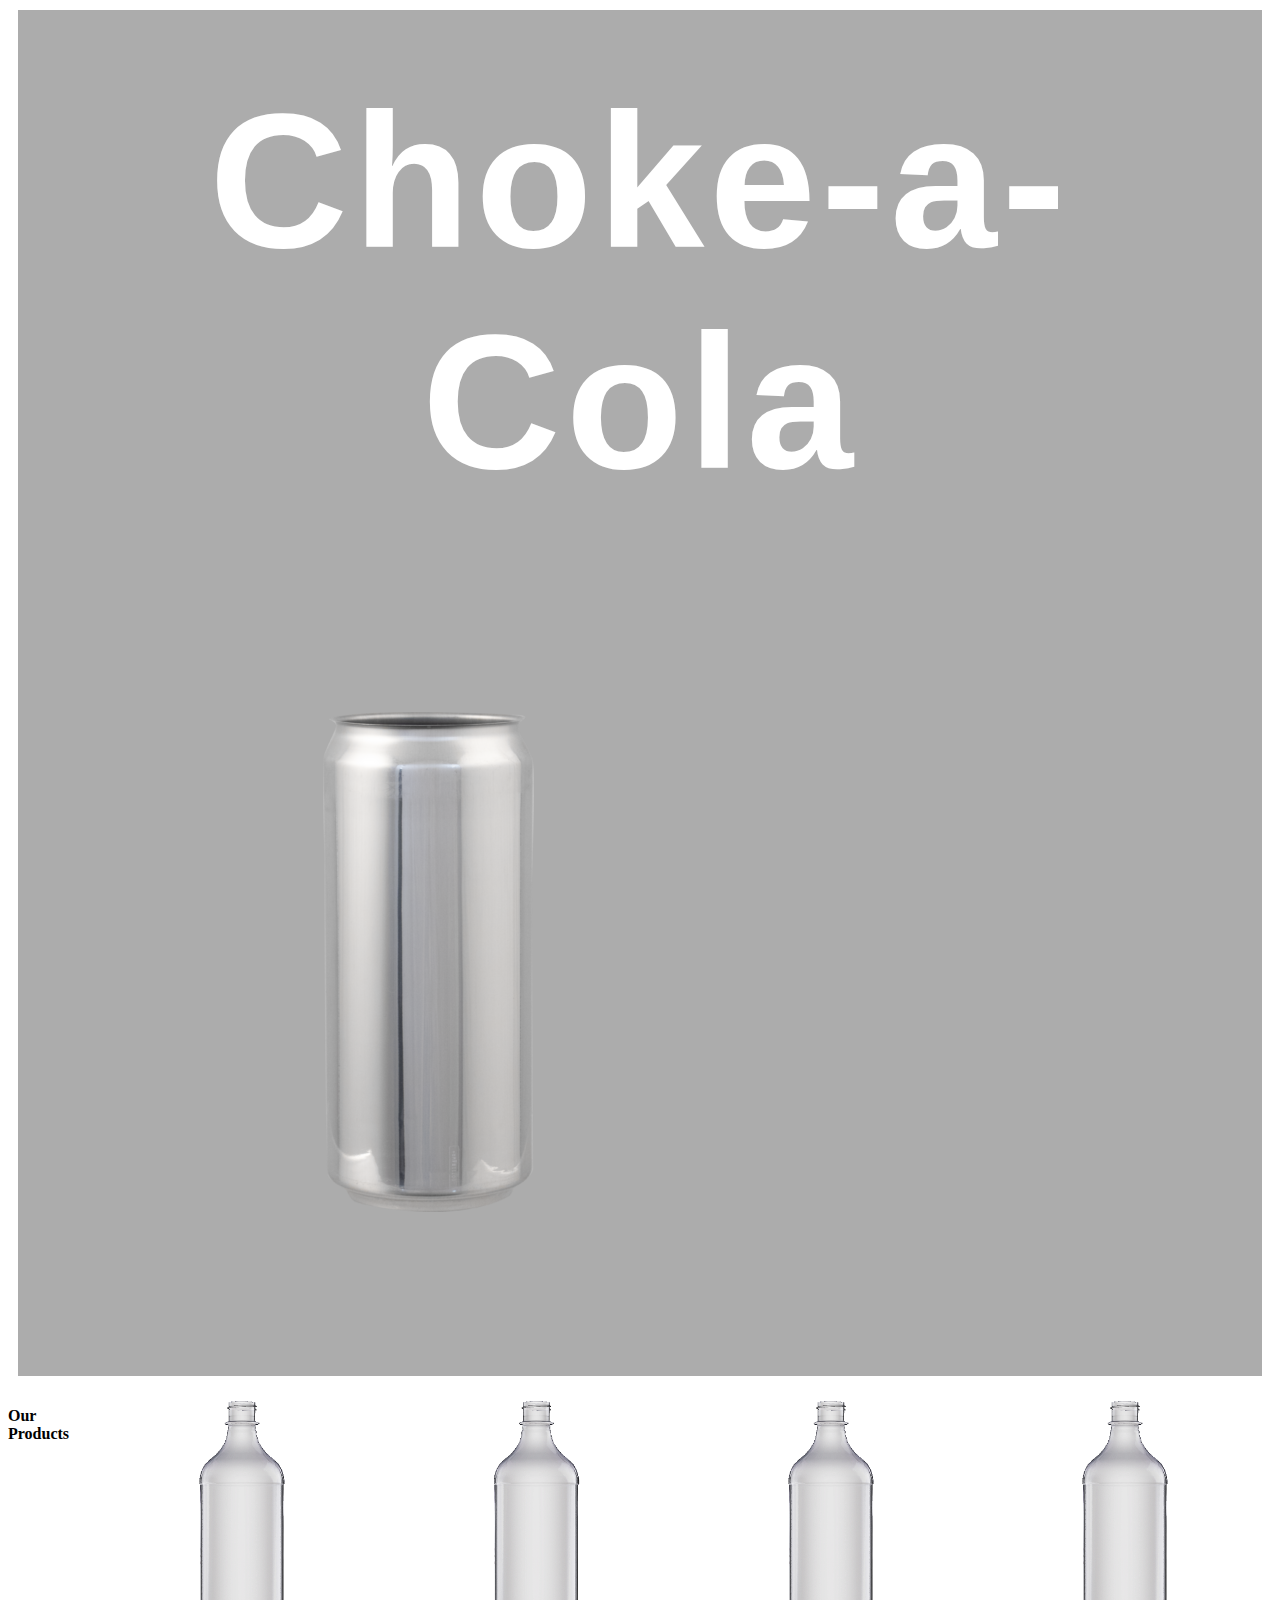
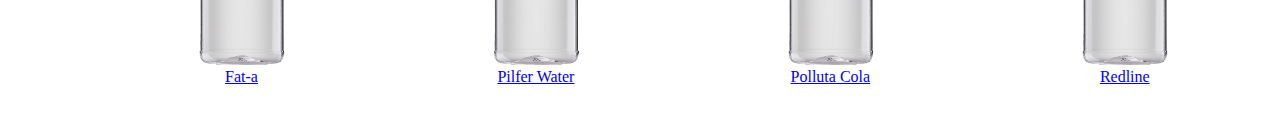
<file: Choke-a-Cola-main/Choke-a-Cola-main/index.html>
<!DOCTYPE html>
<html>
<head>
	<!-- This title is used for tabs and bookmarks -->
	<title>Choke-a-Cola</title>

	<!-- Use UTF character set, a good idea with any webpage -->
	<meta charset="UTF-8" />
	<!-- Set viewport so page remains consistently scaled w narrow devices -->
	<meta name="viewport" content="width=device-width, initial-scale=1.0" />

	<!-- Include a sitewide CSS file for consistent styling across the site -->
	<link rel="stylesheet" type="text/css" href="css/site.css">
	<!-- Lab-specifc CSS file for any special styling of this particular page -->
	<link rel="stylesheet" type="text/css" href="css/homepage.css">
    <!-- font import -->
    <style>
        @import url('https://fonts.cdnfonts.com/css/coca-cola-ii');
        </style>
</head>
<body>
	<main id="content">
		<section>
			<h1>Choke-a-Cola</h1>
		</section>
		<div id="can">
			<img src="img/can_placeholder.jpg">
		</div>
	</main>

	<div id="bottlelinks">
		<h4>Our Products</h4>
	  <div class="bottle">
			<a href="Fat-a/index.html"><img src="img/placeholder_bottle.png"></a>
			<div class="name"><a href="Fat-a/index.html">Fat-a</a></div>
		</div>
		<div class="bottle">
			<a href="PilferWater/index.html"><img src="img/placeholder_bottle.png"></a>
			<div class="name"><a href="PilferWater/index.html">Pilfer Water</a></div>
		</div>
		<div class="bottle">
			<a href="PollutaCola/index.html"><img src="img/placeholder_bottle.png"></a>
			<div class="name"><a href="PollutaCola/index.html">Polluta Cola</a></div>
		</div>
	   <div class="bottle">
			<a href="Redline/index.html"><img src="img/placeholder_bottle.png"></a>
		   <div class="name"><a href="Redline/index.html">Redline</a></div>
	   </div>
   </div>	
</body>
</html>
</file>
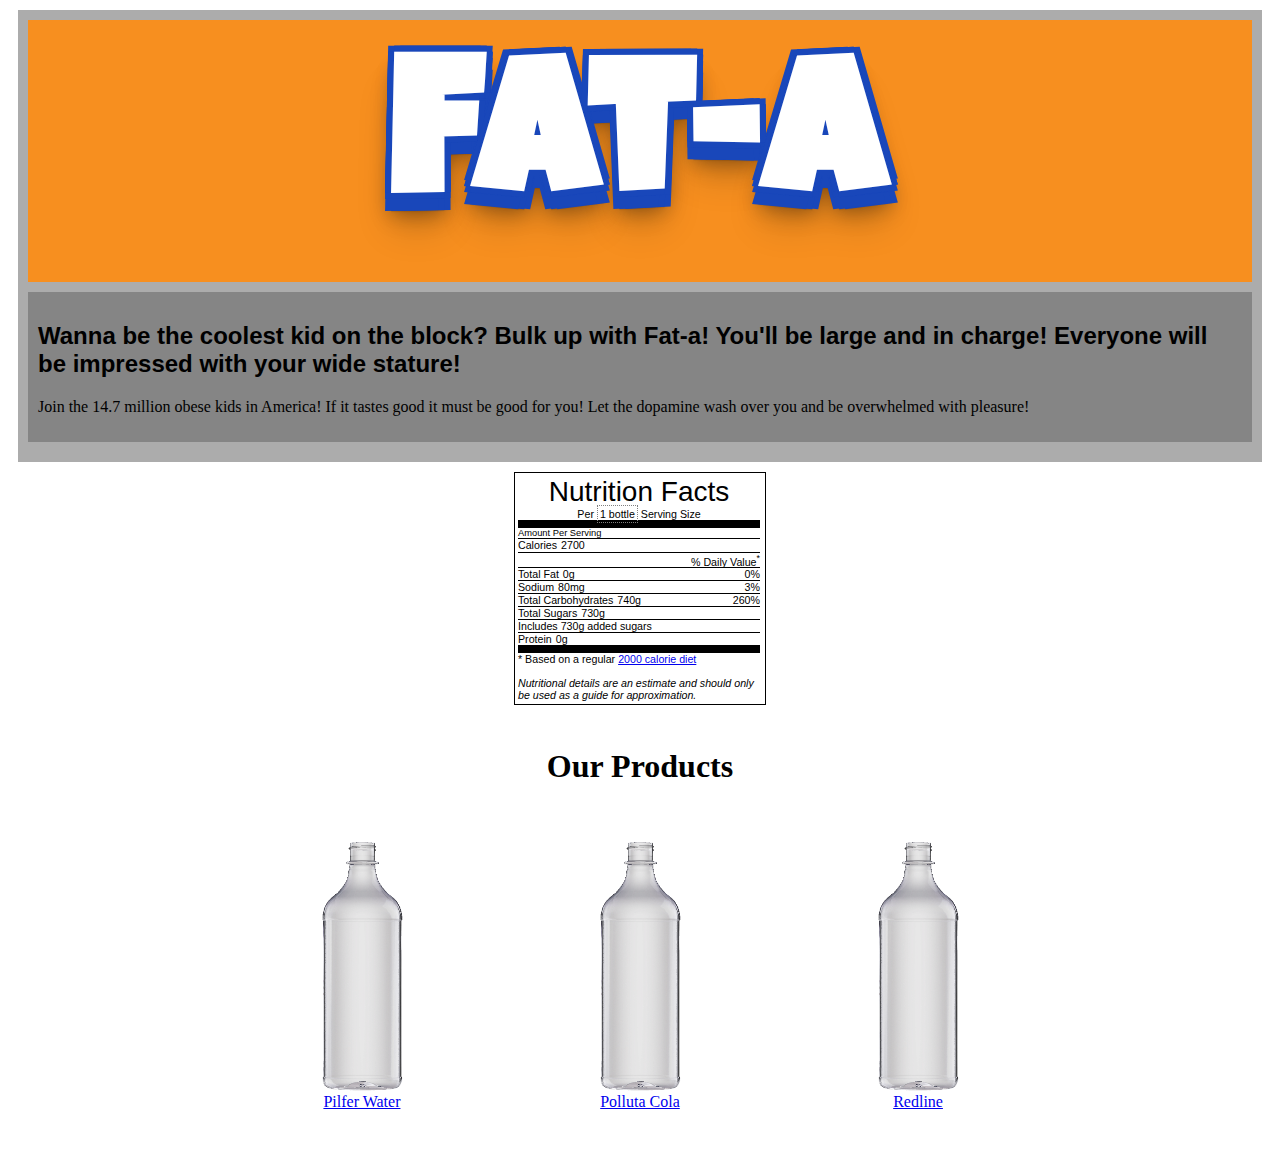
<file: Choke-a-Cola-main/Choke-a-Cola-main/Fat-a/index.html>
<!DOCTYPE html>
<html>
	<head>
		<title>Fat-a</title>

		<!-- Use UTF character set, a good idea with any webpage -->
		<meta charset="UTF-8" />
		<!-- Set viewport so page remains consistently scaled w narrow devices -->
		<meta name="viewport" content="width=device-width, initial-scale=1.0" />
		
		<!-- Include a sitewide CSS file for consistent styling across the site -->
		<link rel="stylesheet" type="text/css" href="../css/site.css">
		<!-- Lab-specifc CSS file for any special styling of this particular page -->
		<link rel="stylesheet" type="text/css" href="css/lab.css">
		<!-- Font import -->
		<style>
			@import url('https://fonts.googleapis.com/css?family=Luckiest Guy');
			</style>
		<!-- load jQuery library to make javascript easier (must be above our lab js)-->
		<script src="https://code.jquery.com/jquery-3.7.0.min.js"></script>
		<!-- Link to javascript file - DEFER waits until all elements are rendered -->
		<script type="text/javascript" src="./js/lab.js" DEFER></script>
	</head>
	
	<body>
		<!-- Slogan/Description -->
		<main id="content">
			<section>
			<div id="titleblock">
				<h1>Fat-a</h1>
			</div>
			<div class="minor-section">
					<h2>
						Wanna be the coolest kid on the block? 
						Bulk up with Fat-a!
						You'll be large and in charge! 
						Everyone will be impressed with your wide stature!
					</h2>
					<p>
						Join the 14.7 million obese kids in America!
						If it tastes good it must be good for you!
						Let the dopamine wash over you and be overwhelmed with pleasure! 
					</p>
			</div>
			</section>
		</main>

		<!-- Nutrition facts (source: http://jsfiddle.net/thL6j/) -->
		<div id="nutritionfacts">
			<table width="242" cellspacing="0" cellpadding="0">
				<tbody><tr>
					<td align="center" class="header">Nutrition Facts</td>
				</tr>
				<tr>
					<td><div class="serving">Per <span class="highlighted">1 bottle</span> Serving Size</div></td>
				</tr>
				<tr style="height: 7px">
					<td bgcolor="#000000"></td>
				</tr>
				<tr>
					<td style="font-size: 7pt"><div class="line">Amount Per Serving</div></td>
				</tr>
				<tr>
					<td>
						<div class="line">
						<div class="label">Calories <div class="weight">2700</div></div><div style="padding-top: 1px; float: right;" class="labellight"> <div class="weight"></div></div>
						</div>
					</td>
				</tr>
				<tr>
					<td><div class="line"><div class="dv">% Daily Value<sup>*</sup></div></div></td>
				</tr>
				<tr>
					<td>
						<div class="line">
						<div class="label">Total Fat <div class="weight">0g</div></div>
						<div class="dv">0%</div>
						</div>
					</td>
				</tr>
							<tr>
					<td>
						<div class="line">
						<div class="label">Sodium <div class="weight">80mg</div></div>
						<div class="dv">3%</div>
						</div>
					</td>
				</tr>
							<tr>
					<td>
						<div class="line">
						<div class="label">Total Carbohydrates <div class="weight">740g</div></div>
						<div class="dv">260%</div>
						</div>
					</td>
				</tr>
							<tr>
					<td class="indent">
						<div class="line">
						<div class="labellight">Total Sugars <div class="weight">730g</div></div>
						<div class="dv"></div>
					</div></td>
				</tr>
							<tr>
					<td class="indent">
						<div class="line">
						<div class="labellight">Includes 730g added sugars <div class="weight"></div></div>
						</div>
					</td>
				</tr>
							<tr>
					<td>
						<div class="line">
						<div class="label">Protein <div class="weight">0g</div>
						</div>
					</div></td>
				</tr>
				<tr style="height: 7px">
					<td bgcolor="#000000"></td>
				</tr>
						
				<tr>
					<td><div class="line">
					<div class="labellight">* Based on a regular <a href="#">2000 calorie diet</a>
					<br><br><i>Nutritional details are an estimate and should only be used as a guide for approximation.</i>
					</div>
					</div>
					</td>
				</tr>
			</tbody></table>
	</div>

	<!-- bottle links -->
	<div id="ourproducts">
		<h4>Our Products</h4>
		<div id="bottlelinks">
			<div class="bottle">
				<a href="../PilferWater/index.html"><img src="../img/placeholder_bottle.png"></a>
				<div class="name"><a href="../PilferWater/index.html">Pilfer Water</a></div>
			</div>
			<div class="bottle">
				<a href="../PollutaCola/index.html"><img src="../img/placeholder_bottle.png"></a>
				<div class="name"><a href="../PollutaCola/index.html">Polluta Cola</a></div>
			</div>
		   <div class="bottle">
				<a href="../Redline/index.html"><img src="../img/placeholder_bottle.png"></a>
			   <div class="name"><a href="Redline/index.html">Redline</a></div>
		   </div>
	</div>
</body>
</html>
</file>
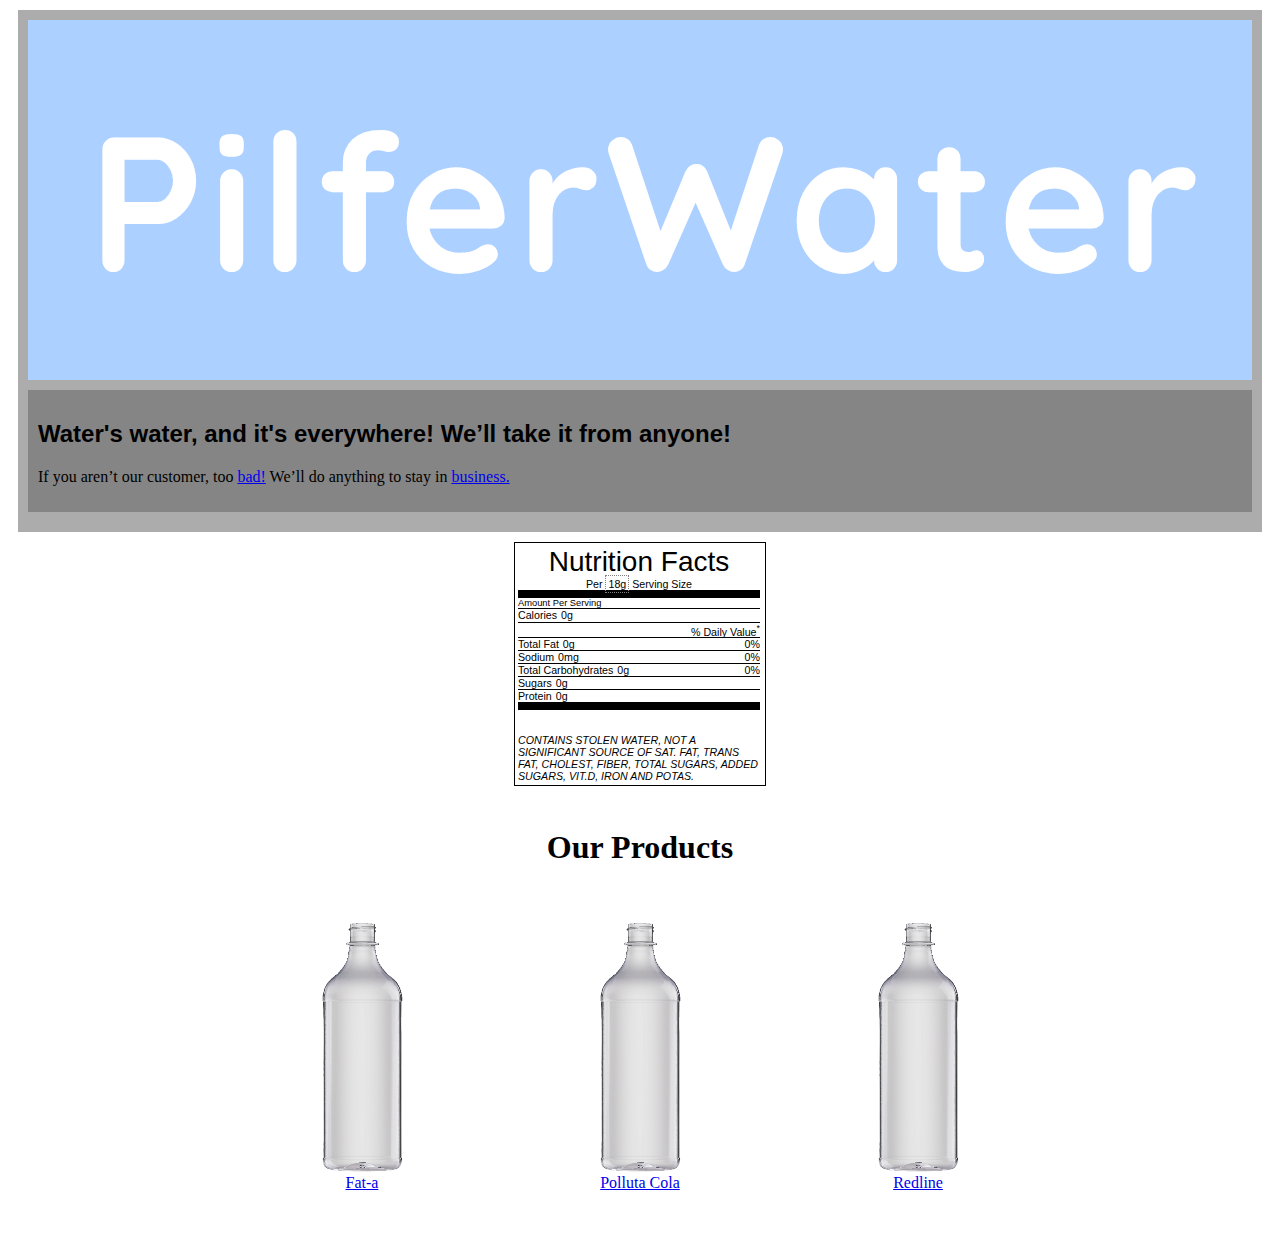
<file: Choke-a-Cola-main/Choke-a-Cola-main/PilferWater/index.html>
<!DOCTYPE html>
<html>
<head>
	<!-- This title is used for tabs and bookmarks -->
	<title>PilferWater</title>

	<!-- Use UTF character set, a good idea with any webpage -->
  	<meta charset="UTF-8" />
	<!-- Set viewport so page remains consistently scaled w narrow devices -->
  	<meta name="viewport" content="width=device-width, initial-scale=1.0" />
	
	<!-- Include a sitewide CSS file for consistent styling across the site -->
	<link rel="stylesheet" type="text/css" href="../css/site.css">
	<!-- Lab-specifc CSS file for any special styling of this particular page -->
	<link rel="stylesheet" type="text/css" href="css/lab.css">
	 <!-- font import -->
     <style>
        @import url('https://fonts.googleapis.com/css?family=Quicksand');
        </style>
	<!-- load jQuery library to make javascript easier (must be above our lab js)-->
	<script src="https://code.jquery.com/jquery-3.7.0.min.js"></script>
	<!-- Link to javascript file - DEFER waits until all elements are rendered -->
	<script type="text/javascript" src="./js/lab.js" DEFER></script>
</head>
<body>
	<!-- Info/slogan -->
	<main id="content">
		<section>
			<div id="titleblock">
				<h1>PilferWater</h1>
			</div>
			<div class="minor-section">
					<h2>Water's water, and it's everywhere! We’ll take it from anyone!</h2>
					<p>If you aren’t our customer, too <a href="https://www.theguardian.com/global/2018/oct/04/ontario-six-nations-nestle-running-water">bad!</a>
						We’ll do anything to stay in <a href="https://www.business-humanrights.org/en/latest-news/while-nestl%C3%A9-extracts-millions-of-litres-from-their-land-residents-have-no-drinking-water/">business.</a>
					</p>
			</div>
		</section>
	</main>
	<div id="nutritionfacts">
        <table width="242" cellspacing="0" cellpadding="0">
            <tbody><tr>
                <td align="center" class="header">Nutrition Facts</td>
            </tr>
            <tr>
                <td><div class="serving">Per <span class="highlighted">18g</span> Serving Size</div></td>
            </tr>
            <tr style="height: 7px">
                <td bgcolor="#000000"></td>
            </tr>
            <tr>
                <td style="font-size: 7pt"><div class="line">Amount Per Serving</div></td>
            </tr>
            <tr>
                <td>
                    <div class="line">
                    <div class="label">Calories <div class="weight">0g</div></div><div style="padding-top: 1px; float: right;" class="labellight"><div class="weight"></div></div>
                    </div>
                </td>
            </tr>
            <tr>
                <td><div class="line"><div class="dv">% Daily Value<sup>*</sup></div></div></td>
            </tr>
            <tr>
                <td>
                    <div class="line">
                    <div class="label">Total Fat <div class="weight">0g</div></div>
                    <div class="dv">0%</div>
                    </div>
                </td>

            </tr>
                        <tr>
                <td>
                    <div class="line">
                    <div class="label">Sodium <div class="weight">0mg</div></div>
                    <div class="dv">0%</div>
                    </div>
                </td>
            </tr>
                        <tr>
                <td>
                    <div class="line">
                    <div class="label">Total Carbohydrates <div class="weight">0g</div></div>
                    <div class="dv">0%</div>
                    </div>
                </td>
         
            </tr>
                        <tr>
                <td class="indent">
                    <div class="line">
                    <div class="labellight">Sugars <div class="weight">0g</div></div>
                    </div>
                </td>
            </tr>
                        <tr>
                <td>
                    <div class="line">
                    <div class="label">Protein <div class="weight">0g</div>
                    </div>
                </div></td>
            </tr>
            <tr style="height: 7px">
                <td bgcolor="#000000"></td>
        
            </tr>
                        <tr>
                <td><div class="line">
                
                <br><br><i>CONTAINS STOLEN WATER, NOT A SIGNIFICANT SOURCE OF SAT. FAT, TRANS FAT, CHOLEST, FIBER, TOTAL SUGARS, ADDED SUGARS, VIT.D, IRON AND POTAS. </i>
                </div>
                </div>
                </td>
            </tr>
        </tbody></table>
    </div>

	<!-- bottle links -->
	<div id="ourproducts">
		<h4>Our Products</h4>
		<div id="bottlelinks">
            <div class="bottle">
                <a href="../Fat-a/index.html"><img src="../img/placeholder_bottle.png" alt="Responsive image"></a>
                <div class="name"><a href="../Fat-a/index.html">Fat-a</a></div>
            </div>
            <div class="bottle">
                <a href="../PollutaCola/index.html"><img src="../img/placeholder_bottle.png"></a>
                <div class="name"><a href="../PollutaCola/index.html">Polluta Cola</a></div>
            </div>
           <div class="bottle">
                <a href="../Redline/index.html"><img src="../img/placeholder_bottle.png"></a>
               <div class="name"><a href="Redline/index.html">Redline</a></div>
           </div>
	</div>

</body>
</html>
</file>
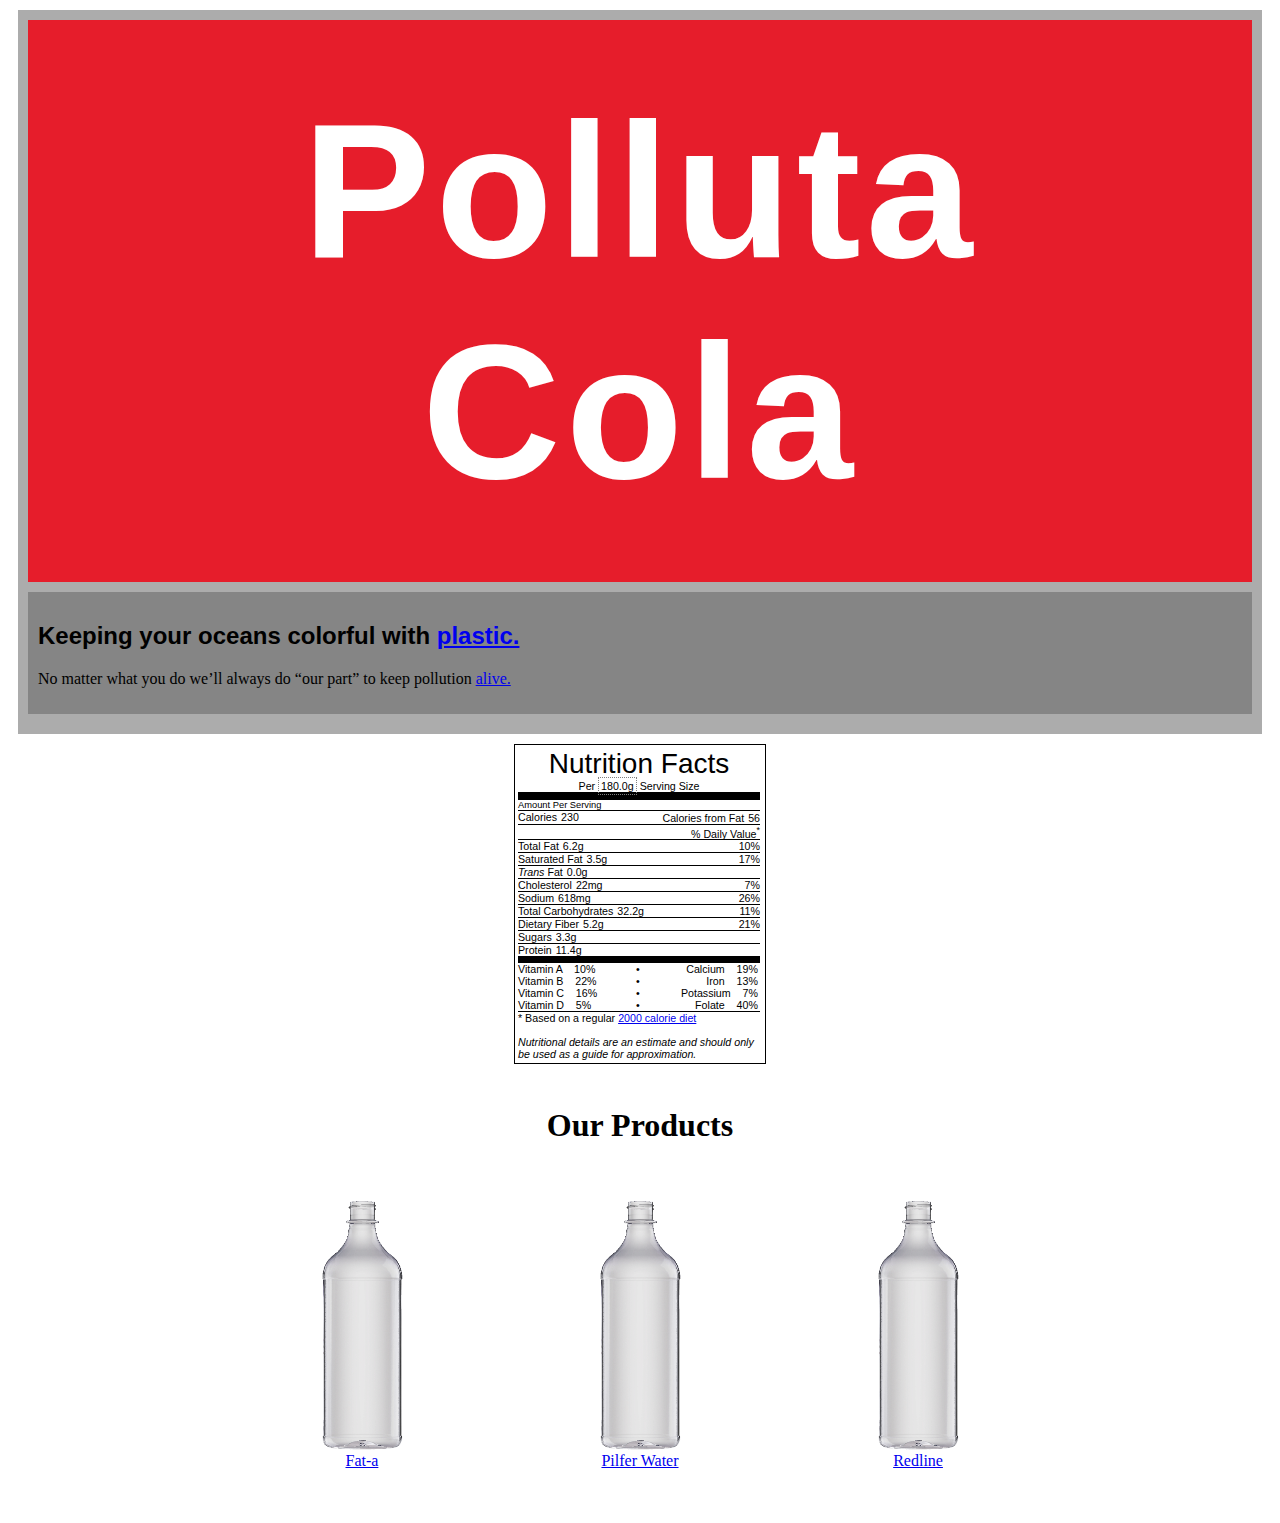
<file: Choke-a-Cola-main/Choke-a-Cola-main/PollutaCola/index.html>
<!DOCTYPE html>
<html>
<head>
	<!-- This title is used for tabs and bookmarks -->
	<title>Polluta Cola</title>

	<!-- Use UTF character set, a good idea with any webpage -->
  	<meta charset="UTF-8" />
	<!-- Set viewport so page remains consistently scaled w narrow devices -->
  	<meta name="viewport" content="width=device-width, initial-scale=1.0" />
	
	<!-- Include a sitewide CSS file for consistent styling across the site -->
	<link rel="stylesheet" type="text/css" href="../css/site.css">
	<!-- Lab-specifc CSS file for any special styling of this particular page -->
	<link rel="stylesheet" type="text/css" href="css/lab.css">
    <!-- font import -->
    <style>
        @import url('https://fonts.cdnfonts.com/css/coca-cola-ii');
        </style>
	<!-- load jQuery library to make javascript easier (must be above our lab js)-->
	<script src="https://code.jquery.com/jquery-3.7.0.min.js"></script>
	<!-- Link to javascript file - DEFER waits until all elements are rendered -->
	<script type="text/javascript" src="./js/lab.js" DEFER></script>
</head>
<body>
	<!-- Info/slogan -->
	<main id="content">
		<section>
			<div id="titleblock">
				<h1>Polluta Cola</h1>
			</div>
			<div class="minor-section">
				<h2>Keeping your oceans colorful with <a href="https://www.sierraclub.org/michigan/blog/2022/12/coca-cola-s-plastic-pollution-problem">plastic.</a></h2>
				<p>No matter what you do we’ll always do “our part” to keep pollution <a href="https://www.forbes.com/sites/lanabandoim/2020/01/23/why-coca-cola-refuses-to-ban-plastic-bottles/?sh=3ca2369c327b">alive.</a></p>
			</div>
		</section>
	</main>

	<div id="nutritionfacts">
        <table width="242" cellspacing="0" cellpadding="0">
            <tbody><tr>
                <td align="center" class="header">Nutrition Facts</td>
            </tr>
            <tr>
                <td><div class="serving">Per <span class="highlighted">180.0g</span> Serving Size</div></td>
            </tr>
            <tr style="height: 7px">
                <td bgcolor="#000000"></td>
            </tr>
            <tr>
                <td style="font-size: 7pt"><div class="line">Amount Per Serving</div></td>
            </tr>
            <tr>
                <td>
                    <div class="line">
                    <div class="label">Calories <div class="weight">230</div></div><div style="padding-top: 1px; float: right;" class="labellight">Calories from Fat <div class="weight">56</div></div>
                    </div>
                </td>
            </tr>
            <tr>
                <td><div class="line"><div class="dv">% Daily Value<sup>*</sup></div></div></td>
            </tr>
            <tr>
                <td>
                    <div class="line">
                    <div class="label">Total Fat <div class="weight">6.2g</div></div>
                    <div class="dv">10%</div>
                    </div>
                </td>
            </tr>
                        <tr>
                <td class="indent">
                    <div class="line">
                    <div class="labellight">Saturated Fat <div class="weight">3.5g</div></div>
                    <div class="dv">17%</div>
                    </div>
                </td>
            </tr>
                        <tr>
                <td class="indent">
                    <div class="line">
                    <div class="labellight"><i>Trans</i> Fat <div class="weight">0.0g</div></div>
                    </div>
                </td>
            </tr>
                        <tr>
                <td>
                    <div class="line">
                    <div class="label">Cholesterol <div class="weight">22mg</div></div>
                    <div class="dv">7%</div>
                    </div>
                </td>
            </tr>
                        <tr>
                <td>
                    <div class="line">
                    <div class="label">Sodium <div class="weight">618mg</div></div>
                    <div class="dv">26%</div>
                    </div>
                </td>
            </tr>
                        <tr>
                <td>
                    <div class="line">
                    <div class="label">Total Carbohydrates <div class="weight">32.2g</div></div>
                    <div class="dv">11%</div>
                    </div>
                </td>
            </tr>
                        <tr>
                <td class="indent">
                    <div class="line">
                    <div class="labellight">Dietary Fiber <div class="weight">5.2g</div></div>
                    <div class="dv">21%</div>
                </div></td>
            </tr>
                        <tr>
                <td class="indent">
                    <div class="line">
                    <div class="labellight">Sugars <div class="weight">3.3g</div></div>
                    </div>
                </td>
            </tr>
                        <tr>
                <td>
                    <div class="line">
                    <div class="label">Protein <div class="weight">11.4g</div>
                    </div>
                </div></td>
            </tr>
            <tr style="height: 7px">
                <td bgcolor="#000000"></td>
            </tr>
                        <tr>
                <td>
                    <table cellspacing="0" cellpadding="0" border="0" class="vitamins">
                    <tbody>
                    <tr>
                        <td>Vitamin A &nbsp;&nbsp; 10%</td>
                        <td align="center">•</td>
                        <td align="right">Calcium &nbsp;&nbsp; 19%</td>
                    </tr>
                    <tr>
                        <td>Vitamin B &nbsp;&nbsp; 22%</td>
                        <td align="center">•</td>
                        <td align="right">Iron &nbsp;&nbsp; 13%</td>
                    </tr>
                    <tr>
                        <td>Vitamin C &nbsp;&nbsp; 16%</td>
                        <td align="center">•</td>
                        <td align="right">Potassium &nbsp;&nbsp; 7%</td>
                    </tr>
                    <tr>
                        <td>Vitamin D &nbsp;&nbsp; 5%</td>
                        <td align="center">•</td>
                        <td align="right">Folate &nbsp;&nbsp; 40%</td>
                    </tr>                        
                    </tbody></table>
                </td>
            </tr>
                        <tr>
                <td><div class="line">
                <div class="labellight">* Based on a regular <a href="#">2000 calorie diet</a>
                <br><br><i>Nutritional details are an estimate and should only be used as a guide for approximation.</i>
                </div>
                </div>
                </td>
            </tr>
        </tbody></table>
    </div>
	<!-- bottle links -->
	<div id="ourproducts">
		<h4>Our Products</h4>
		<div id="bottlelinks">
            <div class="bottle">
                <a href="../Fat-a/index.html"><img src="../img/placeholder_bottle.png" alt="Responsive image"></a>
                <div class="name"><a href="../Fat-a/index.html">Fat-a</a></div>
            </div>
            <div class="bottle">
                <a href="../PilferWater/index.html"><img src="../img/placeholder_bottle.png"></a>
                <div class="name"><a href="../PilferWater/index.html">Pilfer Water</a></div>
           </div>
           <div class="bottle">
                <a href="../Redline/index.html"><img src="../img/placeholder_bottle.png"></a>
               <div class="name"><a href="Redline/index.html">Redline</a></div>
           </div>
	    </div>
</body>
</html>
</file>
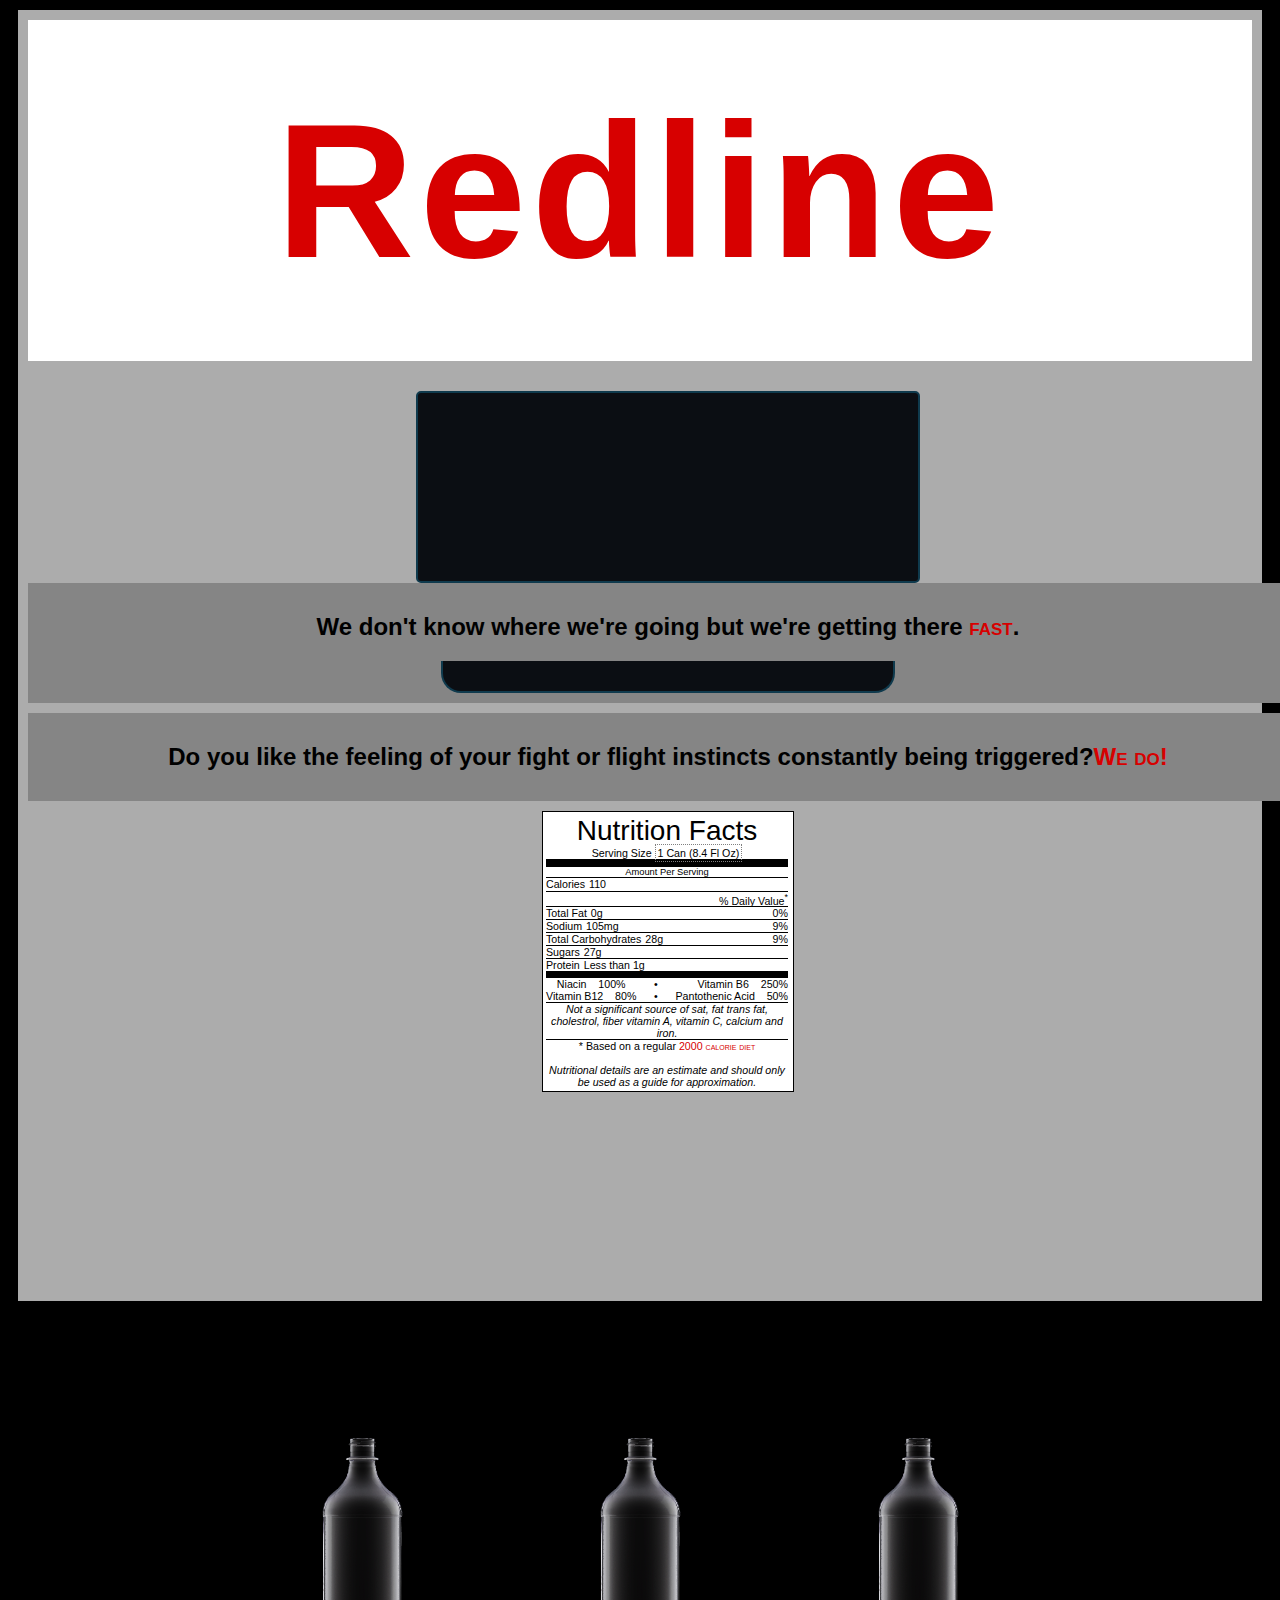
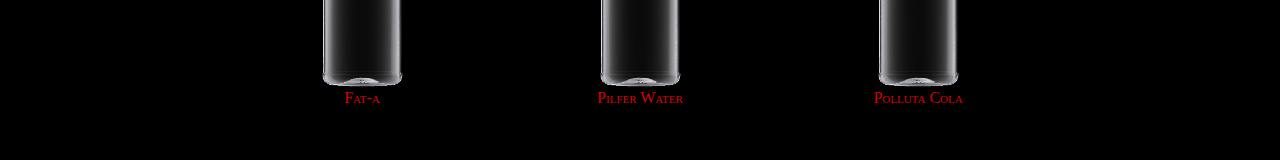
<file: Choke-a-Cola-main/Choke-a-Cola-main/Redline/index.html>
<!DOCTYPE html>
<html>
<head>
	<!-- This title is used for tabs and bookmarks -->
	<title>Redline</title>

	<!-- Use UTF character set, a good idea with any webpage -->
  	<meta charset="UTF-8" />
	<!-- Set viewport so page remains consistently scaled w narrow devices -->
  	<meta name="viewport" content="width=device-width, initial-scale=1.0" />
	
	<!-- Include a sitewide CSS file for consistent styling across the site -->
	<link rel="stylesheet" type="text/css" href="../css/site.css">
	<!-- Lab-specifc CSS file for any special styling of this particular page -->
	<link rel="stylesheet" type="text/css" href="css/lab.css">
	
	<!-- load jQuery library to make javascript easier (must be above our lab js)-->
	<script src="https://code.jquery.com/jquery-3.7.0.min.js"></script>
	<!-- Link to javascript file - DEFER waits until all elements are rendered -->
	<script type="text/javascript" src="./js/lab.js" DEFER></script>
</head>
<body>
	<main id="content">
		<section>
			<div id="titleblock">
				<h1>Redline</h1>
			</div>

			<div class="intro-block">
				<div class="monitor">
			<?xml version="1.0" encoding="utf-8"?>
								<!-- Generator: Adobe Illustrator 21.0.2, SVG Export Plug-In . SVG Version: 6.00 Build 0)  -->
								<svg version="1.1" id="Layer_1" xmlns="http://www.w3.org/2000/svg" xmlns:xlink="http://www.w3.org/1999/xlink" x="0px" y="0px"
									 viewBox="0 0 500 200" style="enable-background:new 0 0 500 200;" xml:space="preserve">
								<g>
									<polyline class="ekg" points="486.6,113.8 328.2,113.8 310.3,132.3 296,70.7 246.8,127.4 241.6,120.2 233.9,166.4 227,27.6 
										213.2,118.3 211.8,112.3 205.1,126.1 198.2,108.5 194.1,124.4 184.5,92.9 174.1,113 4.3,113 	"/>
								</g>
								</svg>
			</div>
			
			<!-- Info/slogan -->
			<div class="minor-section">
					<h2>We don't know where we're going but we're getting there <a href="https://www.ncbi.nlm.nih.gov/pmc/articles/PMC3198027/">fast</a>.</h2>
					<p></p>
			</div>

			<div class="minor-section">
					<h2>Do you like the feeling of your fight or flight instincts constantly being triggered?<a href="https://medlineplus.gov/caffeine.html">We do!</a></h2>
					<div id="output"></div>
			</div>

			<!-- nutrition facts -->
			<div id="nutritionfacts">
				<table width="242" cellspacing="0" cellpadding="0">
					<tbody><tr>
						<td align="center" class="header">Nutrition Facts</td>
					</tr>
					<tr>
						<td><div class="serving">Serving Size <span class="highlighted">1 Can (8.4 Fl Oz)</span></div></td>
					</tr>
					<tr style="height: 7px">
						<td bgcolor="#000000"></td>
					</tr>
					<tr>
						<td style="font-size: 7pt"><div class="line">Amount Per Serving</div></td>
					</tr>
					<tr>
						<td>
							<div class="line">
							<div class="label">Calories <div class="weight">110</div></div><div style="padding-top: 1px; float: right;" class="labellight"><div class="weight"></div></div>
							</div>
						</td>
					</tr>
					<tr>
						<td><div class="line"><div class="dv">% Daily Value<sup>*</sup></div></div></td>
					</tr>
					<tr>
						<td>
							<div class="line">
							<div class="label">Total Fat <div class="weight">0g</div></div>
							<div class="dv">0%</div>
							</div>
						</td>
					</tr>
								<tr>	
					</tr>
								<tr>
					</tr>
								<tr>
					</tr>
								<tr>
						<td>
							<div class="line">
							<div class="label">Sodium <div class="weight">105mg</div></div>
							<div class="dv">9%</div>
							</div>
						</td>
					</tr>
								<tr>
						<td>
							<div class="line">
							<div class="label">Total Carbohydrates <div class="weight">28g</div></div>
							<div class="dv">9%</div>
							</div>
						</td>
					</tr>
								<tr>
						
					</tr>
								<tr>
						<td class="indent">
							<div class="line">
							<div class="labellight">Sugars <div class="weight">27g</div></div>
							</div>
						</td>
					</tr>
								<tr>
						<td>
							<div class="line">
							<div class="label">Protein <div class="weight">Less than 1g</div>
							</div>
						</div></td>
					</tr>
					<tr style="height: 7px">
						<td bgcolor="#000000"></td>
					</tr>
								<tr>
						<td>
							<table cellspacing="0" cellpadding="0" border="0" class="vitamins">
							<tbody>
							<tr>
								<td>Niacin  &nbsp;&nbsp; 100%</td>
								<td align="center">•</td>
								<td align="right">Vitamin B6 &nbsp;&nbsp; 250%</td>
							</tr>
							<tr>
								<td>Vitamin B12 &nbsp;&nbsp; 80%</td>
								<td align="center">•</td>
								<td align="right">Pantothenic Acid &nbsp;&nbsp; 50%</td>
							</tr>
							  
							</tbody></table>
						</td>
						<tr>
						<td><div class="line">
							<div class="labellight">
							<i>Not a significant source of sat, fat trans fat, cholestrol, fiber vitamin A, vitamin C, calcium and iron.</i>
						</div>
						</div>
						</td>
					</tr>
					</tr>
								<tr>
						<td><div class="line">
						<div class="labellight">* Based on a regular <a href="#">2000 calorie diet</a>
						<br><br><i>Nutritional details are an estimate and should only be used as a guide for approximation.</i>
						</div>
						</div>
						</td>
					</tr>
				</tbody></table>
			</div>
		
		</section>
	</main>
	
<!-- bottle links -->
	<div id="ourproducts">
		<h4>Our Products</h4>
		<div id="bottlelinks">
		<div class="bottle">
			<a href="../Fat-a/index.html"><img src="../img/placeholder_bottle.png" alt="Responsive image"></a>
			<div class="name"><a href="../Fat-a/index.html">Fat-a</a></div>
		</div>
		<div class="bottle">
				<a href="../PilferWater/index.html"><img src="../img/placeholder_bottle.png"></a>
				<div class="name"><a href="../PilferWater/index.html">Pilfer Water</a></div>
		</div>
		<div class="bottle">
				<a href="../PollutaCola/index.html"><img src="../img/placeholder_bottle.png"></a>
				<div class="name"><a href="../PollutaCola/index.html">Polluta Cola</a></div>
		</div>
	</div>
</body>
</html>
</file>
<file: Choke-a-Cola-main/Choke-a-Cola-main/css/site.css>
/* we can select an html element tag, in this case "body" will apply to the whole document */
body {
  background-color: #ffffff;
}

/* we can have rules apply to multiple elements at the same time with commas */
h1,h2,h3 {
  font-family: sans-serif;
}

/* and we can have rules that overlap other rules, both take effect */
h1 {
  letter-spacing: 5px;
  word-spacing: 5px;
  font-size: 200%;
}

/* the hashtag in a CSS selector selects an element by id, e.g., id="content" */
#content {
  margin: 10px;
  padding: 10px;
  background-color: #acacac;
}

/* the period in a CSS selector selects an element by class, e.g., class="minor-section" */
.minor-section {
  padding: 10px;
  margin-bottom: 10px;
  background-color: #858585;
}

/* nutrition facts styling*/
#nutritionfacts { 
  background-color:white; 
  border:1px solid black; 
  padding:3px; width:244px; 
  margin: auto;
}
#nutritionfacts td { 
  color:black; 
  font-family:'Arial Black','Helvetica Bold',sans-serif; 
  font-size:8pt; 
  padding:0; 
}
#nutritionfacts td.header { 
  font-family:'Arial Black','Helvetica Bold',sans-serif; 
  font-size:28px; 
  white-space:nowrap; 
}        
#nutritionfacts div.label { 
  float:left; 
  font-family:'Arial Black','Helvetica Bold',sans-serif; 
}
#nutritionfacts div.serving { 
  font-family:Arial,Helvetica,sans-serif; 
  font-size:8pt; 
  text-align:center; 
}
#nutritionfacts div.weight { 
  display:inline; 
  font-family:Arial,Helvetica,sans-serif; 
  padding-left:1px; 
}
#nutritionfacts div.dv { 
  display:inline; 
  float:right; 
  font-family:'Arial Black','Helvetica Bold',sans-serif; 
}
#nutritionfacts table.vitamins td {  
  font-family:Arial,Helvetica,sans-serif; 
  white-space:nowrap; 
  width:33%; 
}
#nutritionfacts div.line { 
  border-top:1px solid black; 
}
#nutritionfacts div.labellight { 
  float:left; 
  font-family:Arial,Helvetica,sans-serif; 
}
#nutritionfacts .highlighted {
  border:1px dotted grey;
  padding:2px;
}
#ingredients{
  background-color:white; 
  font-size:8pt; 
  padding:3px; 
  width:244px; 
  float:left; 
  font-family:Arial,Helvetica,sans-serif; 
}

/*links (3 bottles)*/
#ourproducts h4{
  text-align: center;
  font-size: 200%;
}
#bottlelinks {
  position: relative;
  overflow: hidden;
  display: flex;
  justify-content: center;
}

.bottle {
  float: left;
  width: 20%;
  margin: 1% 1% 45px 1%;
}

.name {
  position: relative;
  text-align: center;
  bottom: 0px;
}

.bottle img{
  width: 100%;
  display: block;
}
</file>
<file: Choke-a-Cola-main/Choke-a-Cola-main/css/homepage.css>
/* this css file will only style the homepage of our site */

h1{
  text-align: center;
  font-size: 144pt;
  font-family: 'Coca Cola ii', sans-serif;
  color: #fff;
  margin: 50px;
}

/*links (4 bottles)*/
#bottlelinks {
  position: relative;
  overflow: hidden;
}

.bottle {
  float: left;
  width: 23%;
  margin: 1% 1% 45px 1%;
}

.name {
  position: relative;
  text-align: center;
  bottom: 0px;
}

.bottle img{
  width: 100%;
  display: block;
}
</file>
<file: Choke-a-Cola-main/Choke-a-Cola-main/Fat-a/css/lab.css>
h1 {
    text-align: center;
    font-size: 144pt;
    font-family: 'Luckiest Guy';
    color: #ffffff;
    -webkit-font-smoothing: antialiased;
    -moz-osx-font-smoothing: grayscale;
    text-shadow:   0px -6px 0 #1947ba,  
                   0px -6px 0 #1947ba,
                   0px  6px 0 #1947ba,
                   0px  6px 0 #1947ba,
                  -6px  0px 0 #1947ba,  
                   6px  0px 0 #1947ba,
                  -6px  0px 0 #1947ba,
                   6px  0px 0 #1947ba,
                  -6px -6px 0 #1947ba,  
                   6px -6px 0 #1947ba,
                  -6px  6px 0 #1947ba,
                   6px  6px 0 #1947ba,
                  -6px  18px 0 #1947ba,
                   0px  18px 0 #1947ba,
                   6px  18px 0 #1947ba,
                   0 19px 1px rgba(0,0,0,.1),
                   0 0 6px rgba(0,0,0,.1),
                   0 6px 3px rgba(0,0,0,.3),
                   0 12px 6px rgba(0,0,0,.2),
                   0 18px 18px rgba(0,0,0,.25),
                   0 24px 24px rgba(0,0,0,.2),
                   0 36px 36px rgba(0,0,0,.15);
    margin: 25px;
  }

#titleblock {
padding: 10px;
margin-bottom: 10px;
background-color: #f78f1f;
}
</file>
<file: Choke-a-Cola-main/Choke-a-Cola-main/PilferWater/css/lab.css>
h1{
    text-align: center;
    font-size: 144pt;
    font-family: 'Quicksand';
    color: #fff;
    margin: 50px;
  }

#titleblock {
padding: 10px;
margin-bottom: 10px;
background-color: #acd0ff;
}
</file>
<file: Choke-a-Cola-main/Choke-a-Cola-main/PollutaCola/css/lab.css>
/* Here we can set styles for this lab page that we don't want to effect others pages */

/* the period in a CSS selector selects an element by class, e.g., class="minor-section" */
h1{
  text-align: center;
  font-size: 144pt;
  font-family: 'Coca Cola ii', sans-serif;
  color: #fff;
  margin: 50px;
}

#titleblock {
  padding: 10px;
  margin-bottom: 10px;
  background-color: #e61d2b;
  }
</file>
<file: Choke-a-Cola-main/Choke-a-Cola-main/Redline/css/lab.css>
/* Here we can set styles for this lab page that we don't want to effect others pages */

/* the period in a CSS selector selects an element by class, e.g., class="minor-section" */
h1{
    text-align: center;
    font-size: 144pt;
    font: 'Futura';
    font-style: bold;
    color: #db0a40;
    margin: 50px;
  }

#titleblock {
padding: 10px;
margin-bottom: 10px;
background-color: #ffffff;
}

body {
  background-color: #000000;
}

a,
a:visited,
a:active,
h1,
h3, 
p {
  color: #d70000;
  text-decoration: none;
}

a {
	font-variant: small-caps;
}

a:hover,
a:focus {
  color: #ffffff;
  font-weight: 800;
}

strong {
  font-weight: bold;
}

.intro-block {
	height: 100vh;
  width: 100vw;
  text-align: center;
  padding-top: 20px;
}

.intro-block .monitor {
  border: 2px solid #0f3a4d;
  padding: 0;
  max-width: 500px;
  border-radius: 5px;
  background-color: #0b0e13;
  margin: 0 auto;
}

.intro-block svg {
	max-width: 470px;
	margin-left: 20px;
  margin-right: 20px;
	position: relative;
	transition: all 0.5s ease-in-out;
}

.intro-block svg .ekg {
	fill: none;
	stroke: #d70000;
	stroke-width: 3;
	stroke-linecap: round;
	stroke-linejoin: miter;
	opacity: 0;
	stroke-dashoffset: 1000;
	stroke-dasharray: 1000;
	animation: ekg 1.5s linear forwards infinite;
}

.intro-block h1,
.intro-block h3,
.intro-block p {
  background-color: #0b0e13;
  width: 450px;
  margin: 0 auto;
  padding-top: 10px;
  border-left: 2px solid #0f3a4d;
  border-right: 2px solid #0f3a4d;
	text-shadow:  1px  1px 1px #0f3a4d,
	              1px -1px 1px #0f3a4d,
	             -1px  1px 1px #0f3a4d,
	             -1px -1px 1px #0f3a4d;
}

.intro-block p {
  border-radius: 0 0 20px 20px;
  border-bottom: 2px solid #0f3a4d;
  padding-bottom: 20px;
}

@keyframes ekg {
    0% {
      opacity: 0;
    }
    25% {
      opacity: 1;
    }
    50% {
      stroke-dashoffset: 2000;
    }
    99% {
      opacity: 0;
      stroke-dashoffset: 3000;
    }
    100% {
      stroke-dashoffset: 1000;
    }
}
</file>
